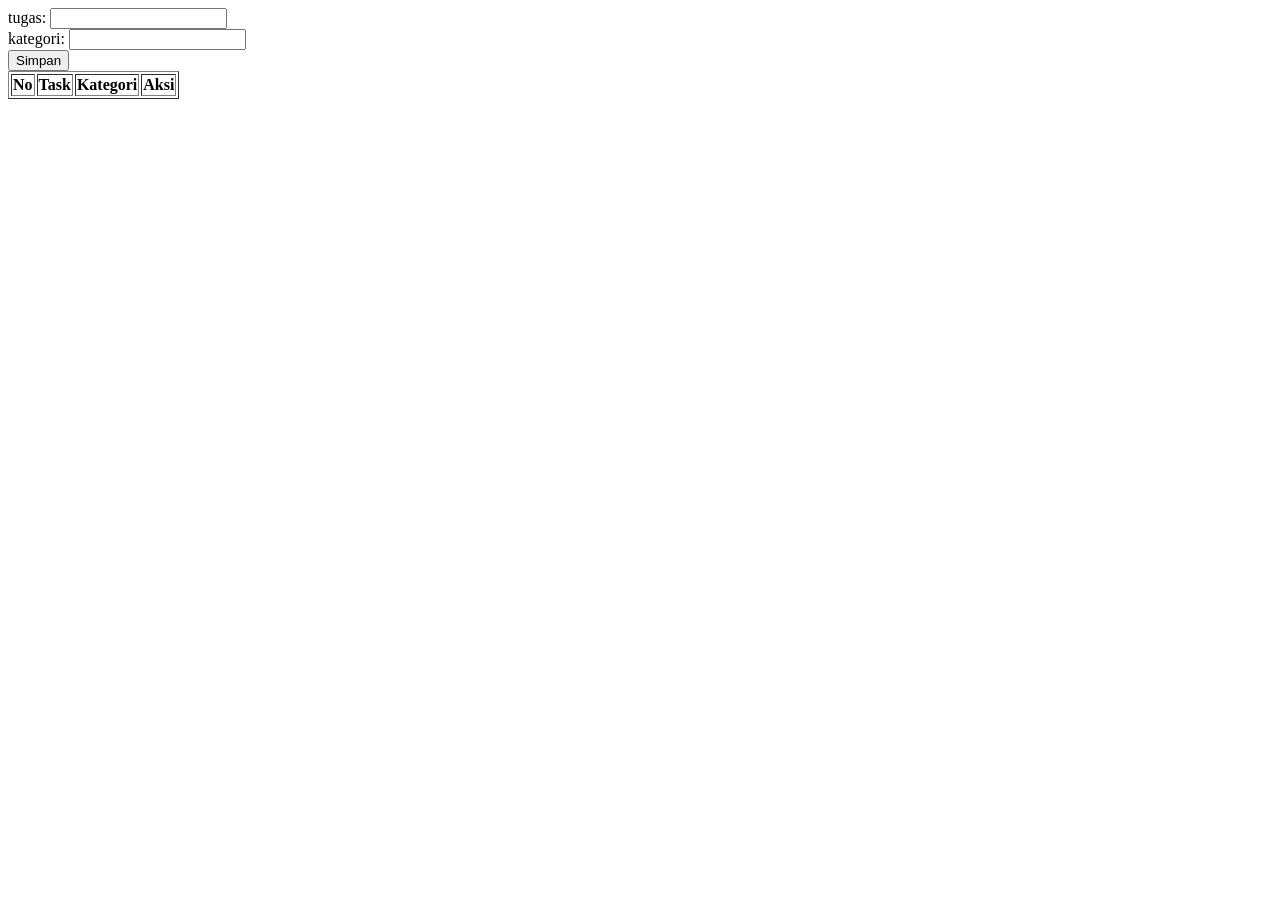
<file: day-3/form.html>
<!doctype html>
<html lang="en">
  <head>
    <meta charset="UTF-8" />
    <meta name="viewport" content="width=device-width, initial-scale=1.0" />
    <title>Document</title>
  </head>
  <body>
    <form action="#" method="" id="form-todo">
      <label for="">tugas:</label>
      <input type="text" id="task" /><br />
      <label for="">kategori:</label>
      <input type="text" id="kategori" /><br />
      <button type="submit" id="tambah">Simpan</button>
    </form>

    <table border="1" id="tabel">
      <thead>
        <tr>
          <th>No</th>
          <th>Task</th>
          <th>Kategori</th>
          <th>Aksi</th>
        </tr>
      </thead>
      <tbody id="table-tugas"></tbody>
    </table>
    <script>
      const formTodo = document.querySelector("#form-todo");
      const task = document.querySelector("#task");
      const kategori = document.querySelector("#kategori");
      const tableTugas = document.querySelector("#table-tugas");
      let nomor = 1;

      formTodo.addEventListener("submit", function (e) {
        e.preventDefault();
        const tugasText = task.value.trim();
        const kategoriText = kategori.value.trim();

        //alert("tugas berhasil ditambahkan", tugasText, kategoriText);
        let tr = document.createElement("tr");
        const noUrut = document.createElement("td");
        noUrut.textContent = nomor++;
        tr.appendChild(noUrut);
        tableTugas.appendChild(tr);
        const tugasShow = document.createElement("td");
        tugasShow.textContent = tugasText;
        tr.appendChild(tugasShow);
        const kategoriShow = document.createElement("td");
        kategoriShow.textContent = kategoriText;
        tr.appendChild(kategoriShow);
        const btnShow = document.createElement("td");
        const btnDelete = document.createElement("button");
        btnDelete.textContent = "Hapus";
        btnDelete.className = "btn-remove";
        btnShow.appendChild(btnDelete);
        tr.appendChild(btnShow);

        formTodo.reset();
        //tableTugas.appendChild(tr);
        // tableTugas.innerHTML += `
        //   <tr>
        //     <td>${nomor++}</td>
        //     <td>${tugasText}</td>
        //     <td>${kategoriText}</td>
        //     <td></td>
        //   </tr>
        // `;
      });

      tableTugas.addEventListener("click", function (e) {
        if (e.target.classList.contains("btn-remove")) {
          const row = e.target.closest("tr");
          row.remove();
        }
      });
    </script>
  </body>
</html>
</file>
